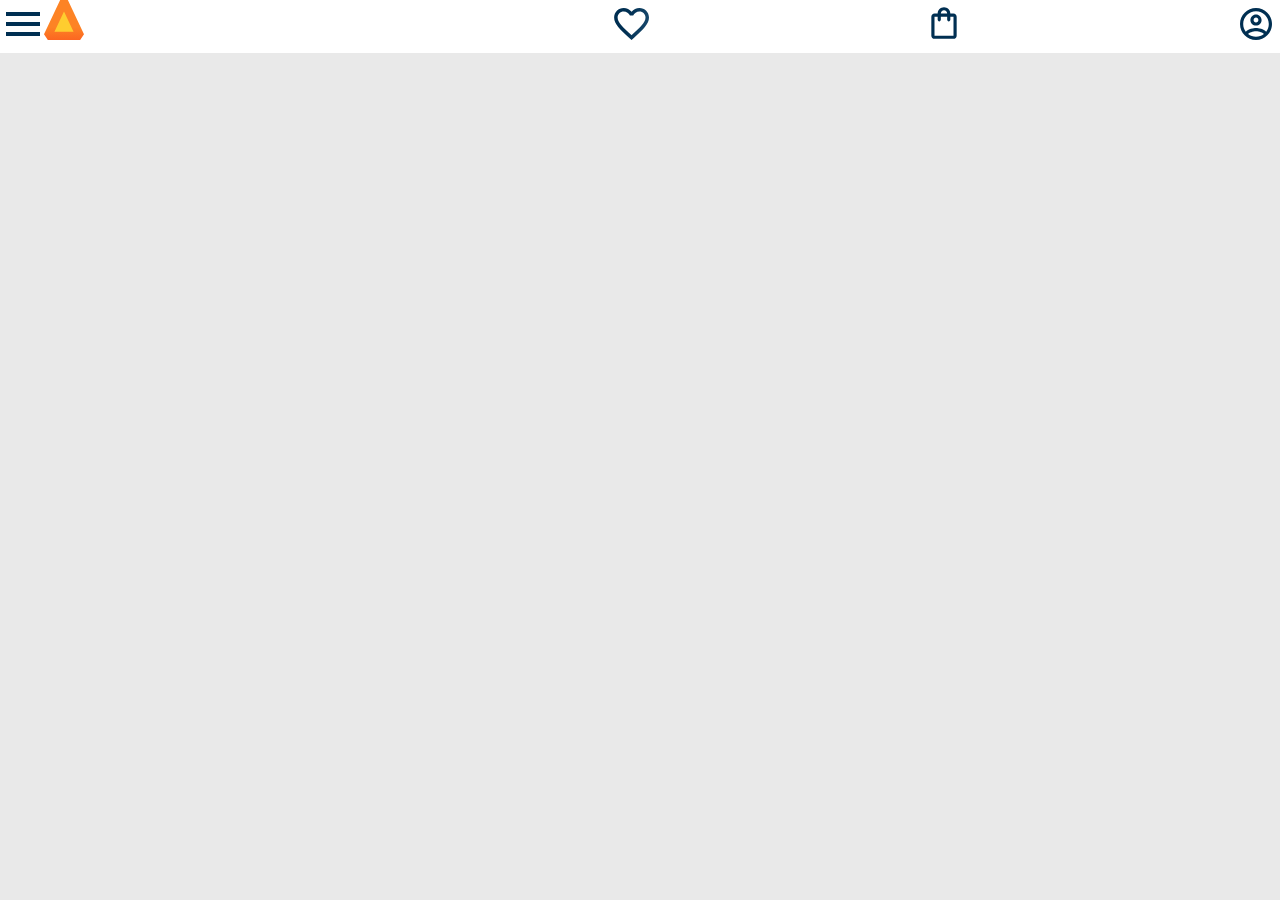
<file: Mariazinha-2tri-main/index.html>
<!DOCTYPE html>
<html>

    <head>
        <meta charset="UTF-8">
        <meta name="viewport" content="width=device-width, initial-scale=1.0">
        <title>AluraBooks</title>
        <link rel="stylesheet" href="reset.css">
        <link rel="stylesheet" href="styles.css">
    </head>

    <body>
        <header class="cabeçalho">
            <div class="container">
            <span class="cabeçalho__manu-hamburguer"></span>
            <img src="./img/Logo.svg" alt="Logo da AluraBooks">
        </div>

        <div class="container"></div>
            <a href="#"> <img src="./img/Favoritos.svg" alt="Meus favoritos"></a>
            <a href="#"><img src="./img/Compras.svg" alt="Carrinhos de compras"></a>
            <a href="#"><img src="./img/Usuário.svg" alt="Meu perfil"></a>
        </div>
        </header>
    </body>

</html>
</file>
<file: Mariazinha-2tri-main/styles.css>
@import url("styles/header.css");

:root {
    --cor-de-fundo: #e9e9e9;
    --branco: #FFFFFF;
}

body {
    background-color: var(--cor-de-fundo);
}

h1 {
    background-color: rgb(197, 197, 197);
}
</file>
